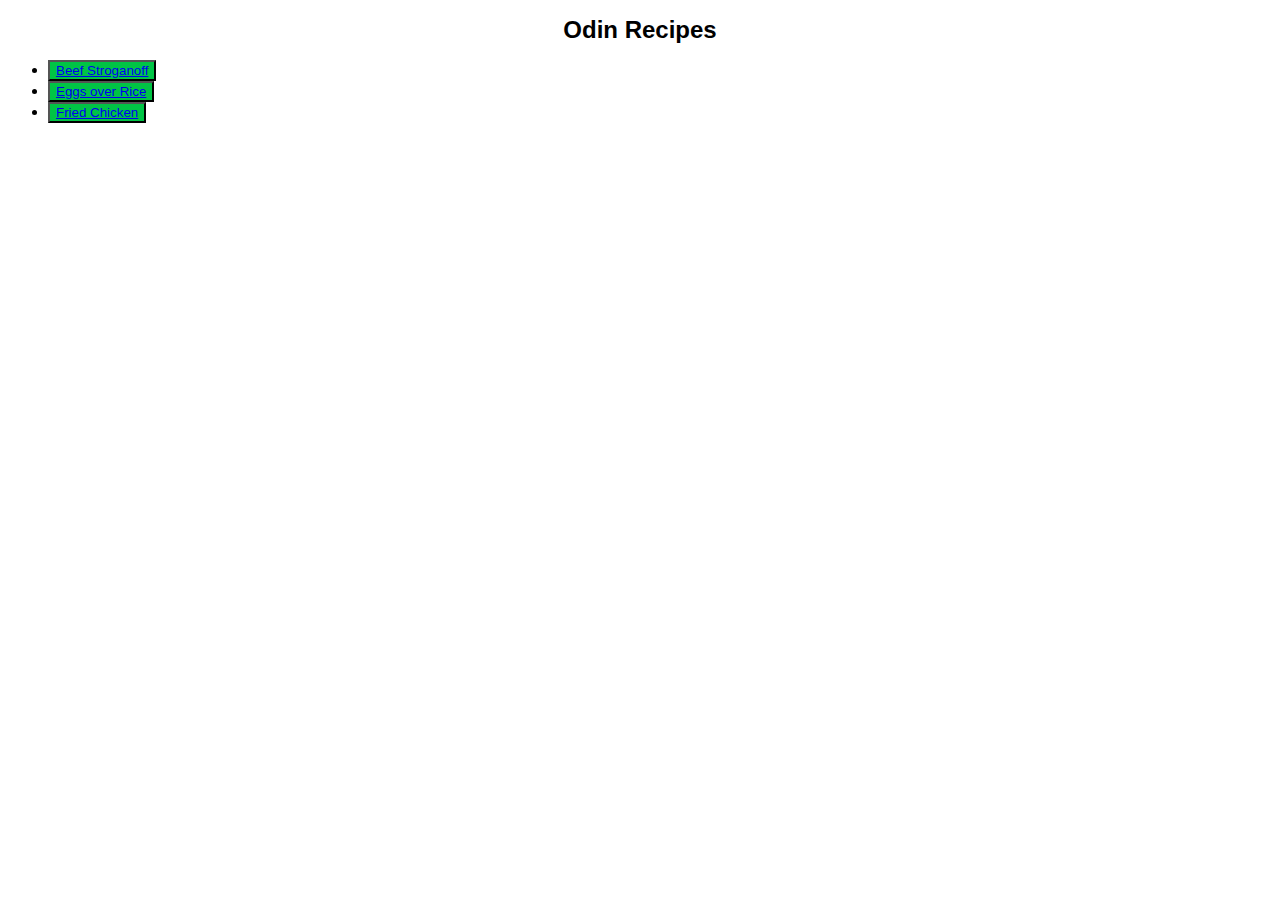
<file: index.html>
<!DOCTYPE html>
<html lang="en">
    <head>
        <meta charset="UTF-8">
        <title>Recipe Website</title>
        <link rel="stylesheet" href="styles.css">
    </head>

    <body>
        <h1 class="homepage title">Odin Recipes</h1>
        <ul>
            <li><button class="button"><a href="recipes/beefstroganoff.html">Beef Stroganoff</a></button></li>

            <li><button class="button"><a href="recipes/eggs-over-rice.html">Eggs over Rice</a></button></li>
            
            <li><button class="button"><a href="recipes/fried-chicken.html">Fried Chicken</a></button></li>
        </ul>
                
    </body>
</html>
</file>
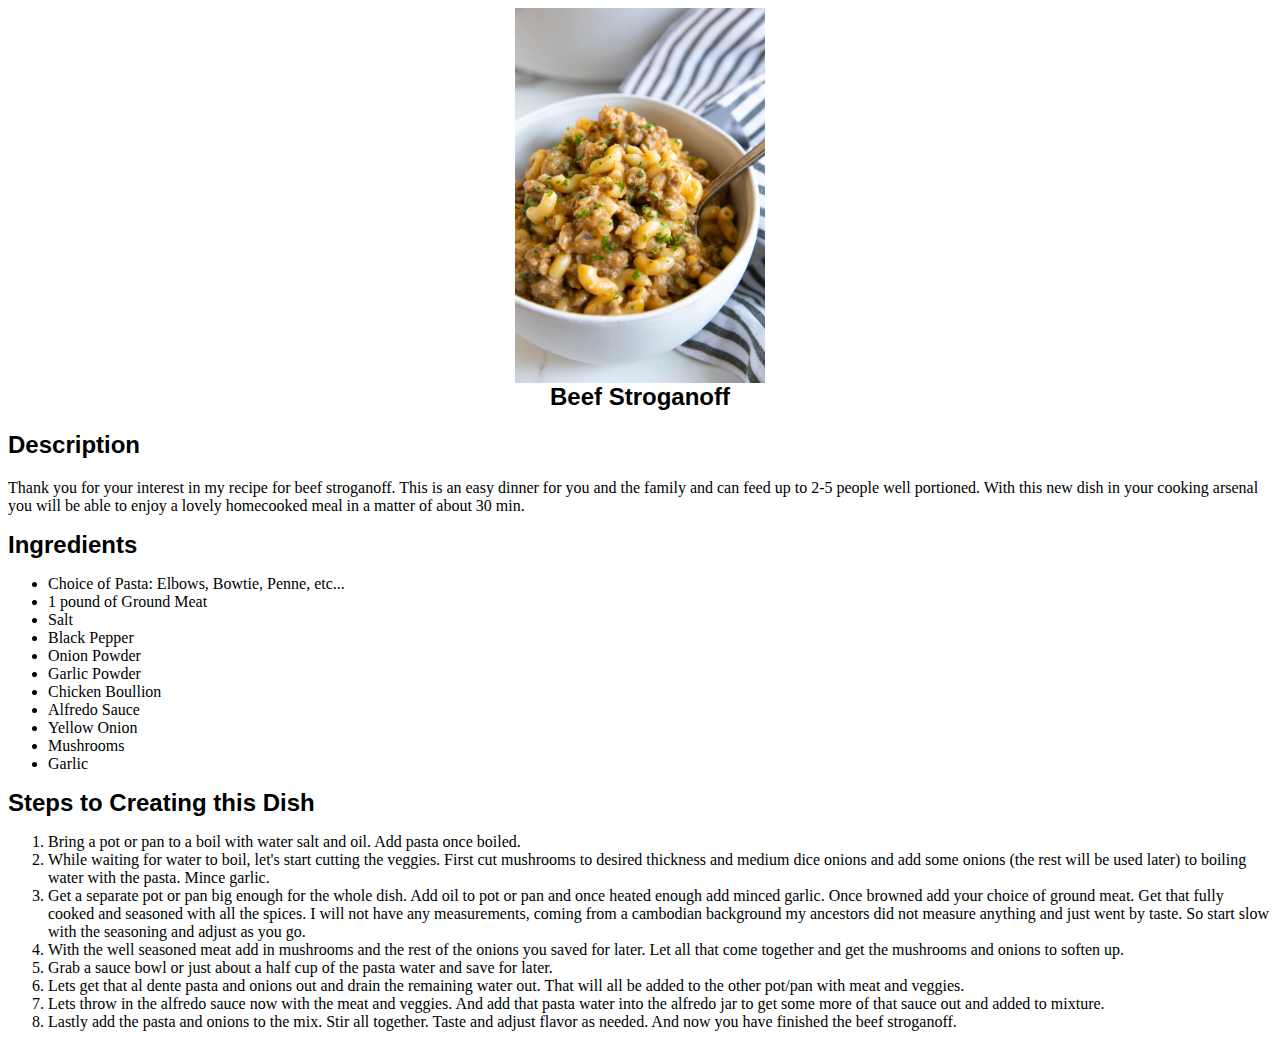
<file: recipes/beefstroganoff.html>
<!DOCTYPE html>
<html lang="en">
    <head>
        <meta charset="UTF-8>">
        <title>Beef Stroganoff Recipe</title>
        <link rel="stylesheet" href="../styles.css">
    </head>
    <body>
        <div class="image"> <img src="beef-stroganoff.png" width="250" alt="beef stroganoff"/></div>
        <div class="title recipe">Beef Stroganoff</div>
        <h2 class="title description">Description</h2>
        <p>Thank you for your interest in my recipe for beef stroganoff. This is an easy
        dinner for you and the family and can feed up to 2-5 people well portioned. With this
        new dish in your cooking arsenal you will be able to enjoy a lovely homecooked meal 
        in a matter of about 30 min.</p>
        <div class="title ingredients">Ingredients</div>
        <ul>
            <li>Choice of Pasta: Elbows, Bowtie, Penne, etc...</li>
            <li>1 pound of Ground Meat</li>
            <li>Salt</li>
            <li>Black Pepper</li>
            <li>Onion Powder</li>
            <li>Garlic Powder</li>
            <li>Chicken Boullion</li>
            <li>Alfredo Sauce</li>
            <li>Yellow Onion</li>
            <li>Mushrooms</li>
            <li>Garlic</li>
        </ul>
        <div class="title steps">Steps to Creating this Dish</div>
        <ol>
            <li>Bring a pot or pan to a boil with water salt and oil. Add pasta once boiled.</li>
            <li>While waiting for water to boil, let's start cutting the veggies. First
                cut mushrooms to desired thickness and medium dice onions and add some onions
                (the rest will be used later) to boiling water with the pasta. Mince garlic.</li>
            <li>Get a separate pot or pan big enough for the whole dish. Add oil to pot
                or pan and once heated enough add minced garlic. Once browned add your choice
                of ground meat. Get that fully cooked and seasoned with all the spices. I will
                not have any measurements, coming from a cambodian background my ancestors 
                did not measure anything and just went by taste. So start slow with the 
                seasoning and adjust as you go.
            </li>
            <li>With the well seasoned meat add in mushrooms and the rest of the onions you
                saved for later. Let all that come together and get the mushrooms and onions
                to soften up.
            </li>
            <li>Grab a sauce bowl or just about a half cup of the pasta water and save for later.
            </li>
            <li>Lets get that al dente pasta and onions out and drain the remaining water out. 
                That will all be added to the other pot/pan with meat and veggies.
            </li>
            <li>Lets throw in the alfredo sauce now with the meat and veggies. And add that pasta
                water into the alfredo jar to get some more of that sauce out and added to mixture.
            </li>
            <li>Lastly add the pasta and onions to the mix. Stir all together. Taste and adjust
                flavor as needed. And now you have finished the beef stroganoff.
            </li>
        </ol>

    </body>
</html>
</file>
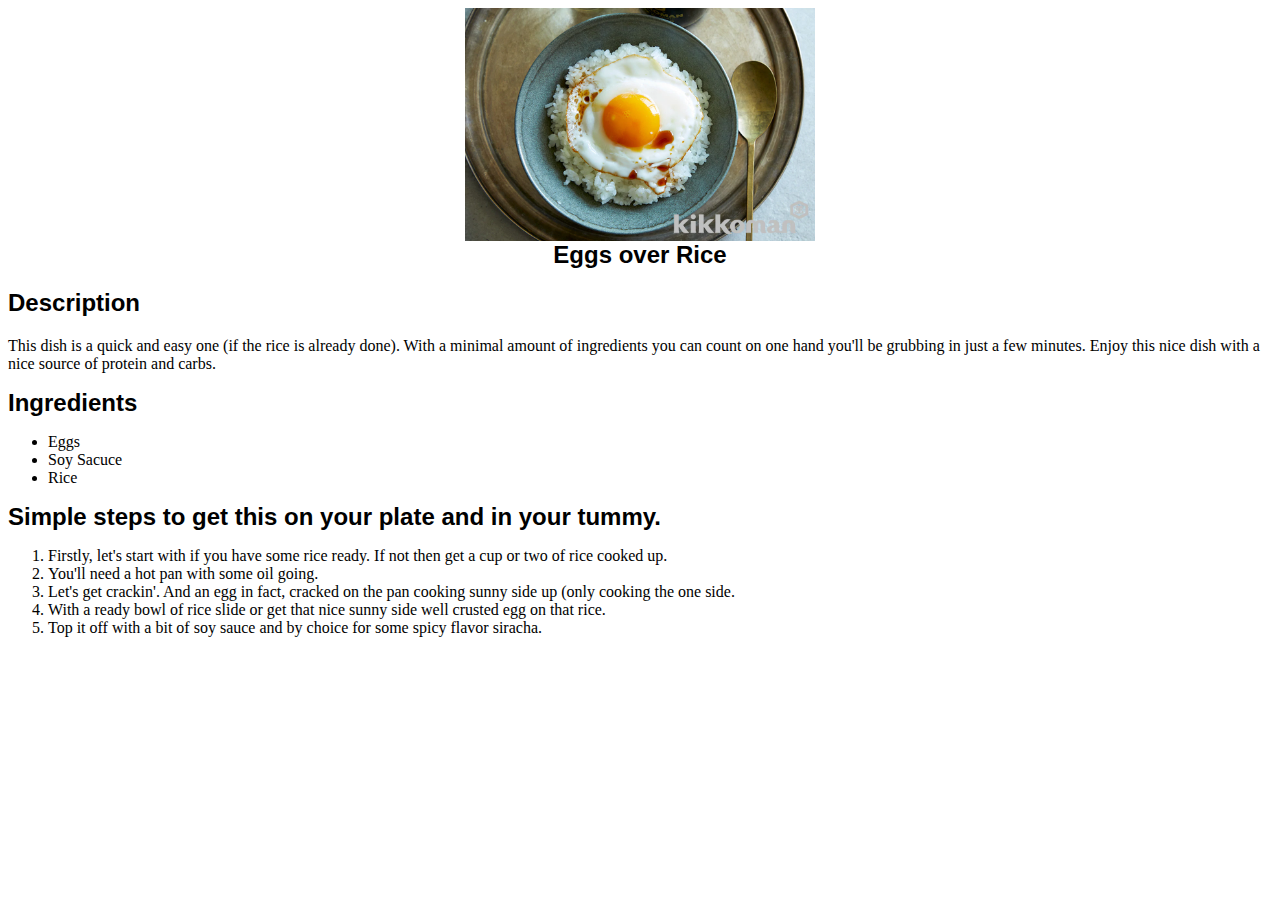
<file: recipes/eggs-over-rice.html>
<!DOCTYPE html>
<html lang="en">
    <head>
        <meta charset="UTF-8">
        <title>Eggs over Rice</title>
        <link rel="stylesheet" href="../styles.css">
    </head>
    <body>
        <div class="image"> <img src="eggs-over-rice.png" width="350" alt="sunny side fried egg over rice"/></div>
        <div class="title recipe"> Eggs over Rice </div>
        <h2 class="title description">Description</h2>
        <p>This dish is a quick and easy one (if the rice is already done). With a minimal
        amount of ingredients you can count on one hand you'll be grubbing in just a few minutes.
        Enjoy this nice dish with a nice source of protein and carbs.</p>
        <div class="title ingredients">Ingredients</div>
        <ul>
            <li>Eggs</li>
            <li>Soy Sacuce</li>
            <li>Rice</li>
        </ul>
        <div class="title steps">Simple steps to get this on your plate and in your tummy.</div>
        <ol>
            <li>Firstly, let's start with if you have some rice ready. If not then get a cup or two of rice cooked
                up.
            </li>
            <li>You'll need a hot pan with some oil going.</li>
            <li>Let's get crackin'. And an egg in fact, cracked on the pan cooking sunny side up (only cooking
                the one side.
            </li>
            <li>With a ready bowl of rice slide or get that nice sunny side well crusted egg on that rice.</li>
            <li>Top it off with a bit of soy sauce and by choice for some spicy flavor siracha.</li>
        </ol>
        
    </body>
</html>
</file>
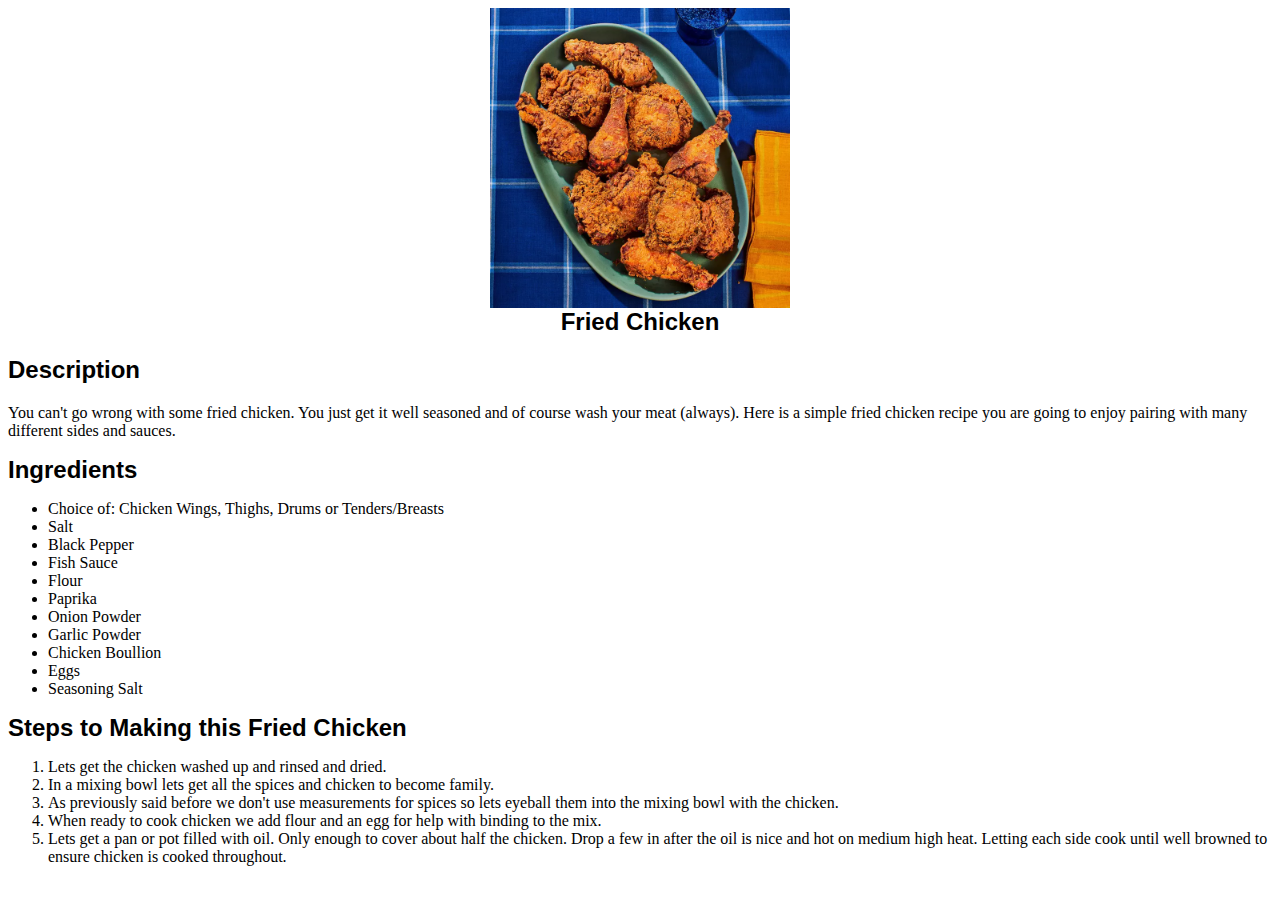
<file: recipes/fried-chicken.html>
<!DOCTYPE html>
<html lang="en">
    <head>
        <meta charset="UTF-8">
        <title>Fried Chicken</title>
        <link rel="stylesheet" href="../styles.css">
    </head>
    <body>
        <div class="image" > <img src="fried-chicken.png" width="300" alt="fried chicken"/> </div>
        <div class="title recipe">Fried Chicken</div>
        <h2 class="title description">Description</h2>
        <p>You can't go wrong with some fried chicken. You just get it well seasoned 
        and of course wash your meat (always). Here is a simple fried chicken 
        recipe you are going to enjoy pairing with many different sides and sauces.</p>
        <div class="title ingrdients">Ingredients</div>
        <ul>
            <li>Choice of: Chicken Wings, Thighs, Drums or Tenders/Breasts</li>
            <li>Salt</li>
            <li>Black Pepper</li>
            <li>Fish Sauce</li>
            <li>Flour</li>
            <li>Paprika</li>
            <li>Onion Powder</li>
            <li>Garlic Powder</li>
            <li>Chicken Boullion</li>
            <li>Eggs</li>
            <li>Seasoning Salt</li>
        </ul>
        <div class="title steps">Steps to Making this Fried Chicken</div>
        <ol>
            <li>Lets get the chicken washed up and rinsed and dried.</li>
            <li>In a mixing bowl lets get all the spices and chicken to become family.</li>
            <li>As previously said before we don't use measurements for spices so lets eyeball them into the mixing
                bowl with the chicken.
            </li>
            <li>When ready to cook chicken we add flour and an egg for help with binding to the mix.</li>
            <li>Lets get a pan or pot filled with oil. Only enough to cover about half the chicken. Drop a few in
                after the oil is nice and hot on medium high heat. Letting each side cook until well browned to ensure 
                chicken is cooked throughout.
            </li>
        </ol>
        
    </body>
</html>
</file>
<file: styles.css>
.title {
    font-size: 24px;
    font-weight: bold;
    font-family:  Tahoma, Verdana, sans-serif;
    color: #000000;
}
.recipe {
    text-align: center;
}
.button {
    background-color: rgb(0, 196, 69);
    color: black;
}
div.image {
    display: flex;
    justify-content: center;
}
.homepage {
    text-align: center;
}
</file>
